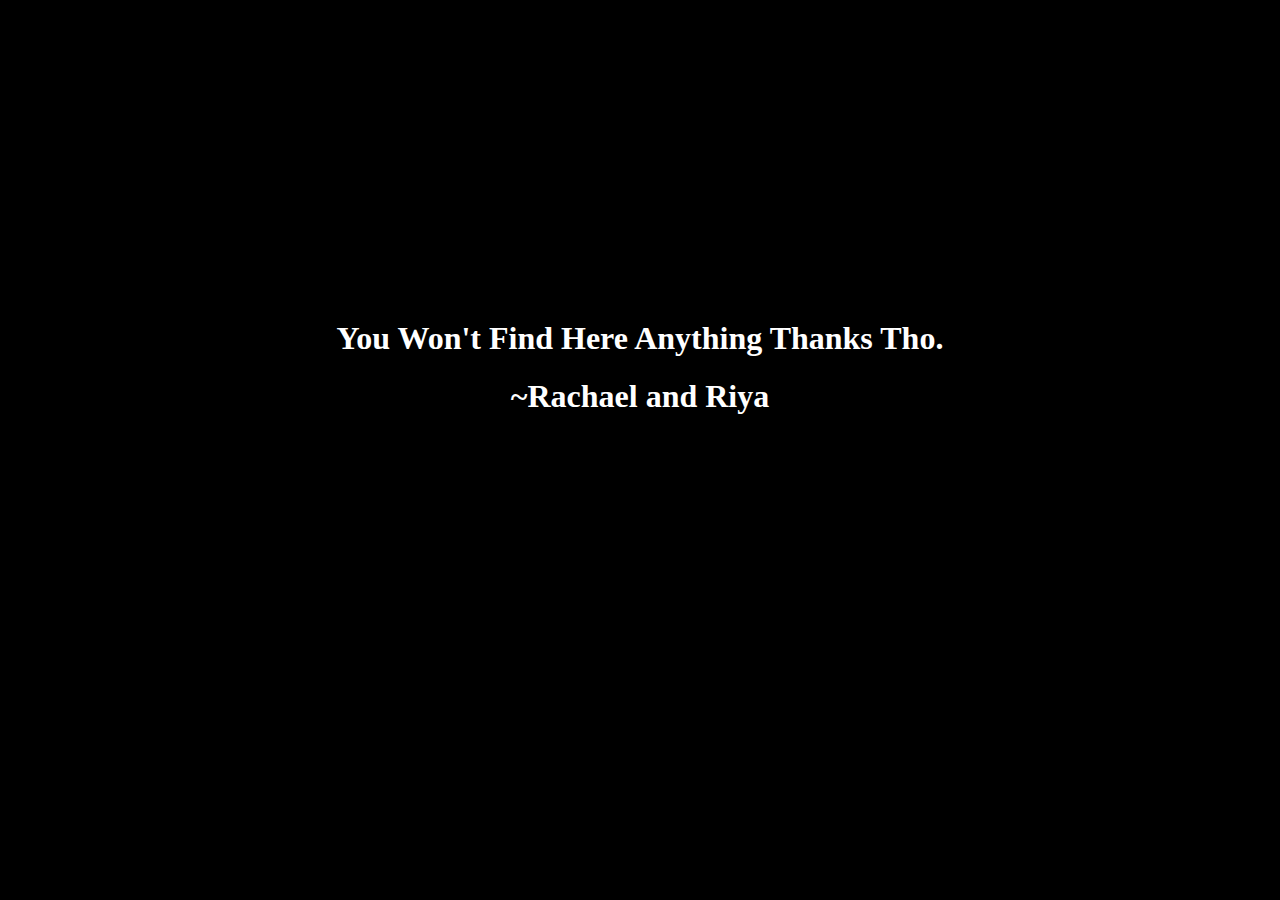
<file: about.html>
<!DOCTYPE html>
<html lang="en">
<head>
    <meta charset="UTF-8">
    <meta http-equiv="X-UA-Compatible" content="IE=edge">
    <meta name="viewport" content="width=device-width, initial-scale=1.0">
    <title>About</title>
    <link rel="stylesheet" href="style1.css">
</head>
<body>
    <h1>You Won't Find Here Anything Thanks Tho.</h1>
    <h1>~Rachael and Riya</h1>
    
</body>
</html>
</file>
<file: style1.css>
body{
    background-color:black;
    color:white;
    margin-top: 25%;
}
h1{
    text-align: center;
}
</file>
